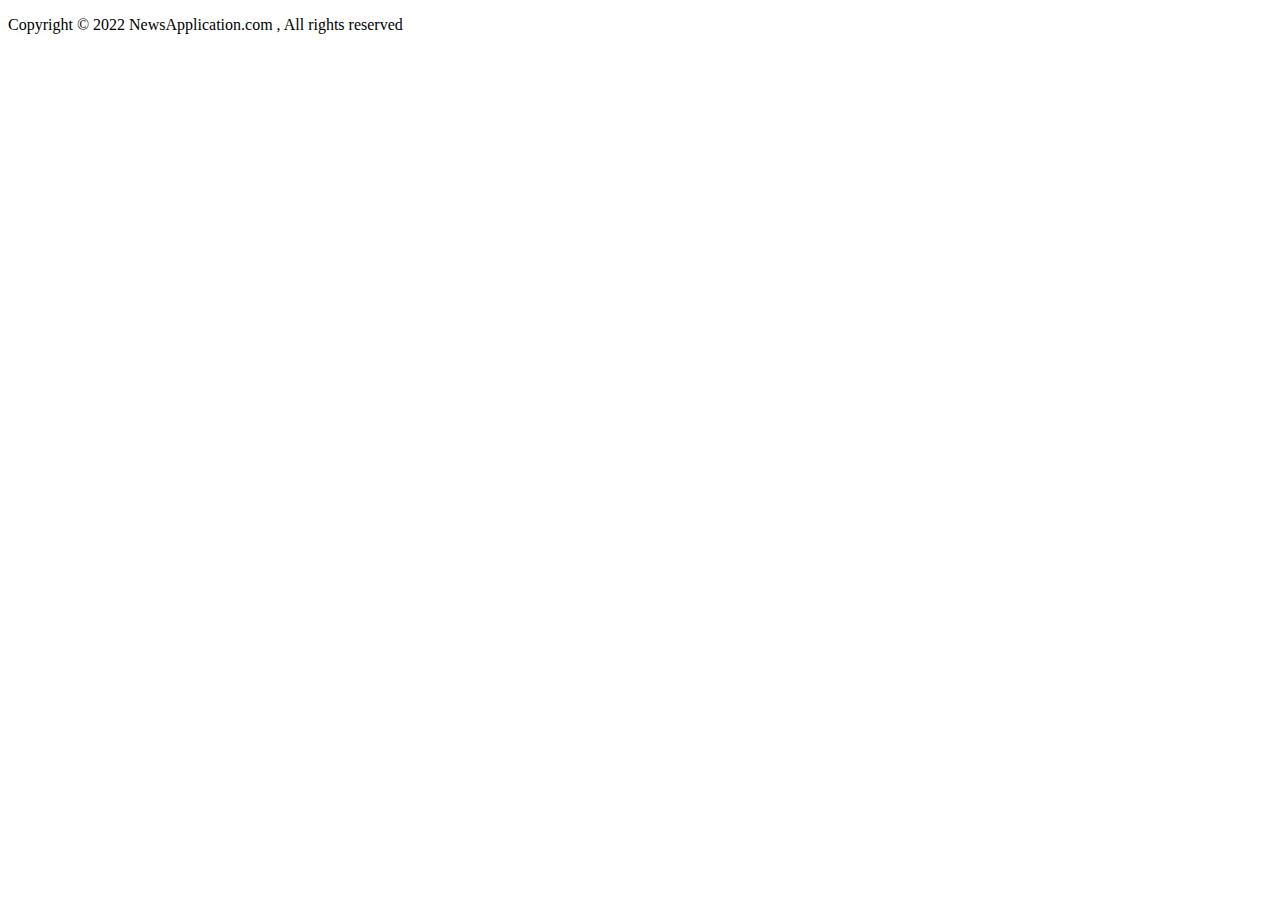
<file: newsapplication/src/index.html>
<!doctype html>
<html lang="en">
<head>
  <meta charset="utf-8">
  <title>NewsApplication</title>
  <base href="/">
  <meta name="viewport" content="width=device-width, initial-scale=1.0">
  <link rel="icon" type="image/x-icon" href="favicon.ico">
  <link href="//fonts.googleapis.com/icon?family=Material+Icons" rel="stylesheet">
  <link href="https://cdn.jsdelivr.net/npm/bootstrap@5.2.0-beta1/dist/css/bootstrap.min.css" rel="stylesheet" integrity="sha384-0evHe/X+R7YkIZDRvuzKMRqM+OrBnVFBL6DOitfPri4tjfHxaWutUpFmBp4vmVor" crossorigin="anonymous">

</head>
<body>
  <app-root></app-root>
  <div class="footer">
    <footer>
      <p>Copyright &copy; 2022 NewsApplication.com , All rights reserved</p>
    </footer> 
   </div>
</body>
</html>
</file>
